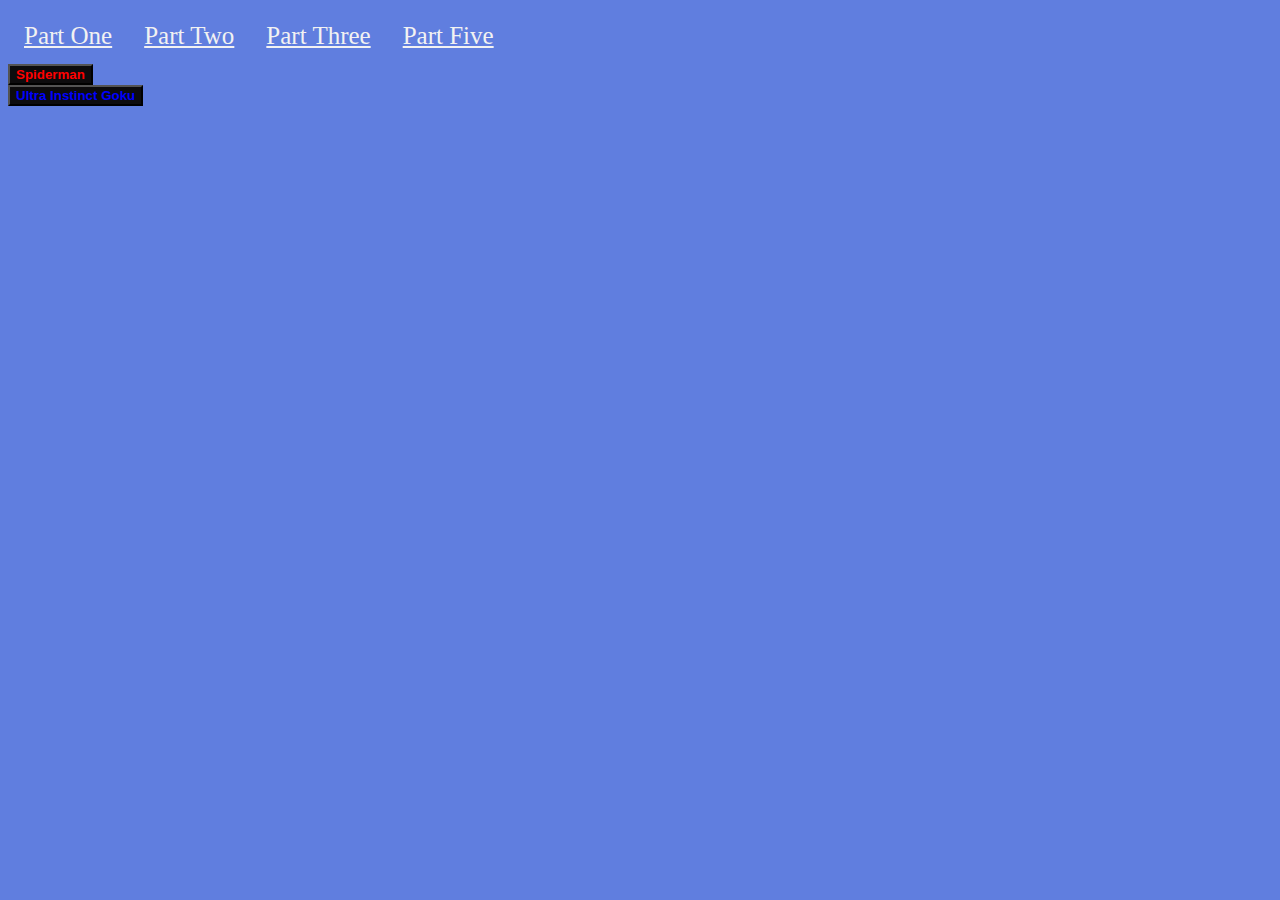
<file: index.html>
<!DOCTYPE html>
<html>
    <link rel="stylesheet" type="text/css" href="index.css">
<head>
	<title>Part 1</title>
</head>
<body>
        <div class="topnav" id="myTopnav">
            <a href="index.html">Part One</a>
            <a href="Index2.html">Part Two</a>
            <a href="index3.html">Part Three</a>
            <a href="index4.html">Part Five</a>
        
        </div>
    <button id="spiderman" >Spiderman</button>
    <text id="para"></text>
    <div>
        </div>
    
    <button id="goku">Ultra Instinct Goku</button> <text id="para2"></text>
</body>
<script>
            // DOM . get an Element by its ID . an Event to click and process a function
            document.getElementById("spiderman").addEventListener("click", function(event){
                // variable text  = DOM.Element by ID(text box named para)
                let text = document.getElementById("para");
                //text
                text.innerText = "I'm Right"; 

                let text1 = document.getElementById("para2");
                text1.innerText = "";

            
            });

            
            document.getElementById("goku").addEventListener("click", function(event){
                let text2 = document.getElementById("para2");
                text2.innerText = "No, I'm Right"; 

                let text3 = document.getElementById("para");
                text3.innerText = "";
            
            });
        
</script>
</html>
</file>
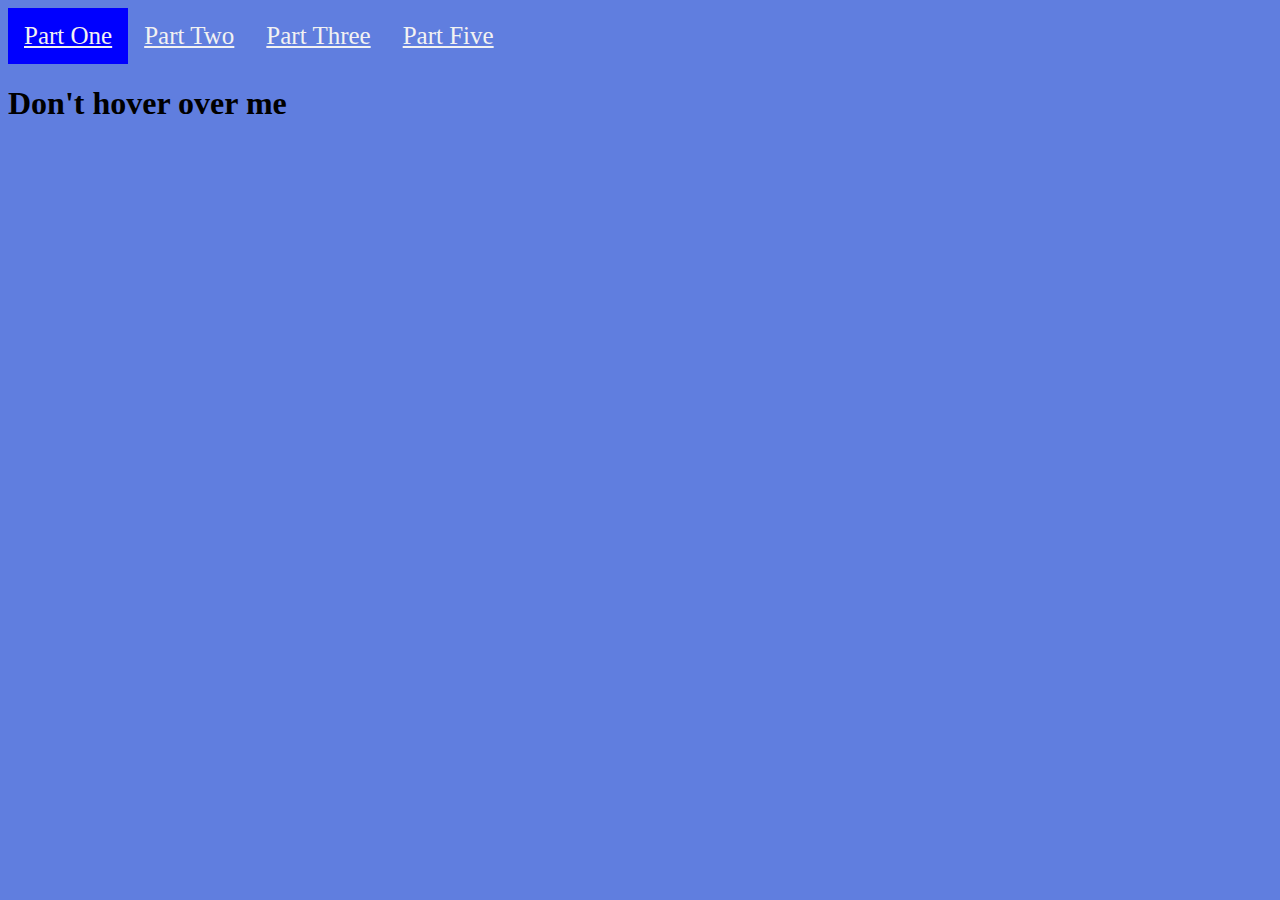
<file: index2.html>
<!DOCTYPE html>
<html>
<head>
	<title>Part 2</title>
</head>
<body>
    <div class="topnav" id="myTopnav">
        <a href="index.html" class="active">Part One</a>
        <a href="index2.html">Part Two</a>
        <a href="index3.html">Part Three</a>
        <a href="index4.html">Part Five</a> 
    </div>
    
    <link rel="stylesheet" type="text/css" href="index.css">
 <p id="large"><h1 id="header">Don't hover over me</h1></p>
</body>
<script>


            document.getElementById("header").addEventListener("mouseover",function(event){
                
                alert("Hey I told you not to hover over me");
            });

        
</script>
</html>
</file>
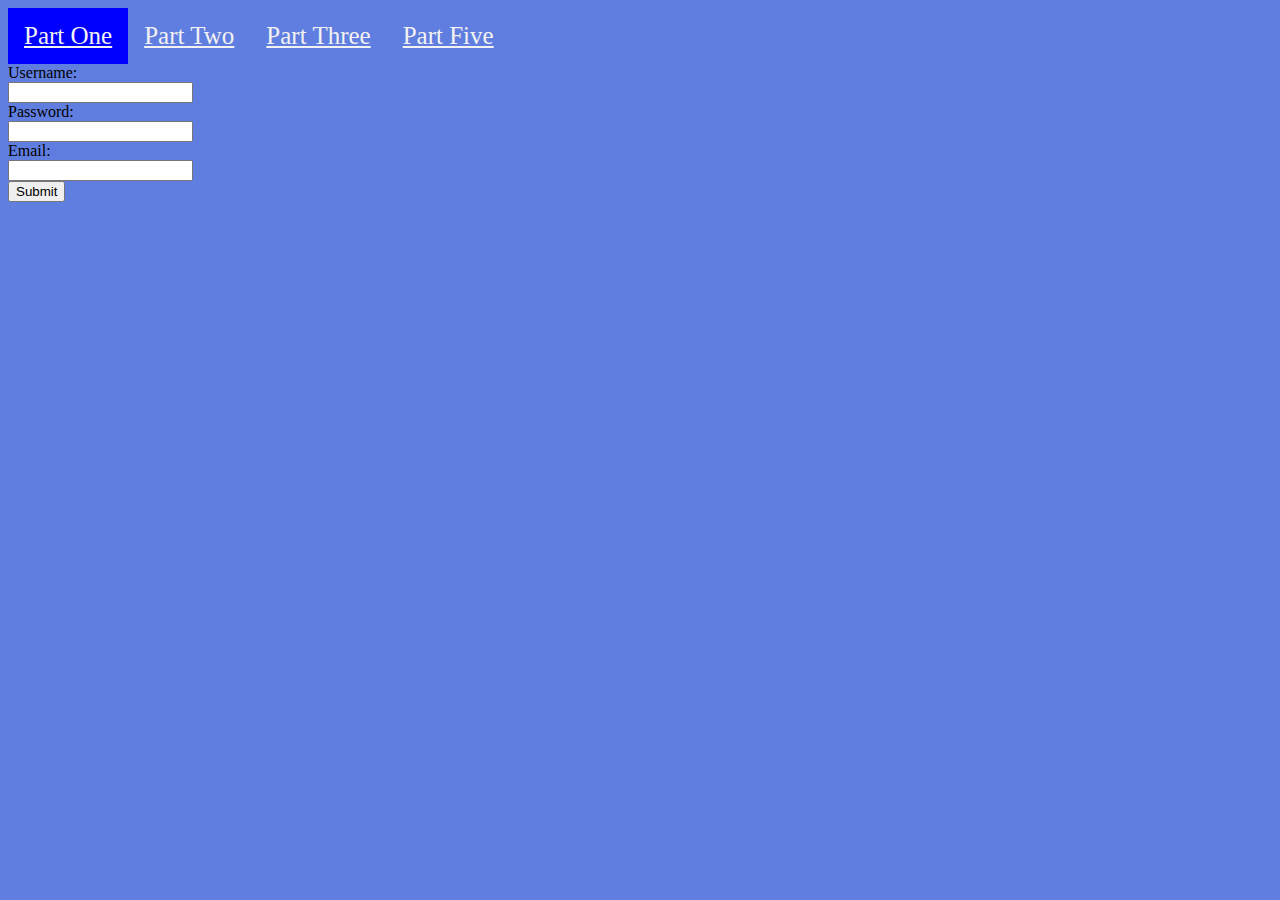
<file: index3.html>
<!DOCTYPE html>
<html>
<head>
	<title> Part 3</title>
</head>
<link rel="stylesheet" type="text/css" href="index.css">
<body>
    <div class="topnav" id="myTopnav">
        <a href="index.html" class="active">Part One</a>
        <a href="index2.html">Part Two</a>
        <a href="index3.html">Part Three</a>
        <a href="index4.html">Part Five</a>
    </div>

<form onSubmit="mySubmitFunction()">
    Username:<br>
    <input id="userN" type="text" name="firstName"><br>
    Password:<br>
    <input id="ptext" type="text" name="passWord"><br>
    Email:<br>
    <input type="email" name="email"><br>
    <input id="submitButton" type="submit">

   <!--- ><button id="submitButton">Submit</button> -->
  

</form>
</body>
<script>
    const mySubmitFunction = () => {
 
    if (document.getElementById("ptext").value == "12345678"){

      
        document.body.innerHTML = "<h1> Correct </h1>"

    } else if (document.getElementById("ptext").value !== "12345678") {

             alert("Wrong Password");
    } else {
        stop();
    }
}
</script>
</html>
</file>
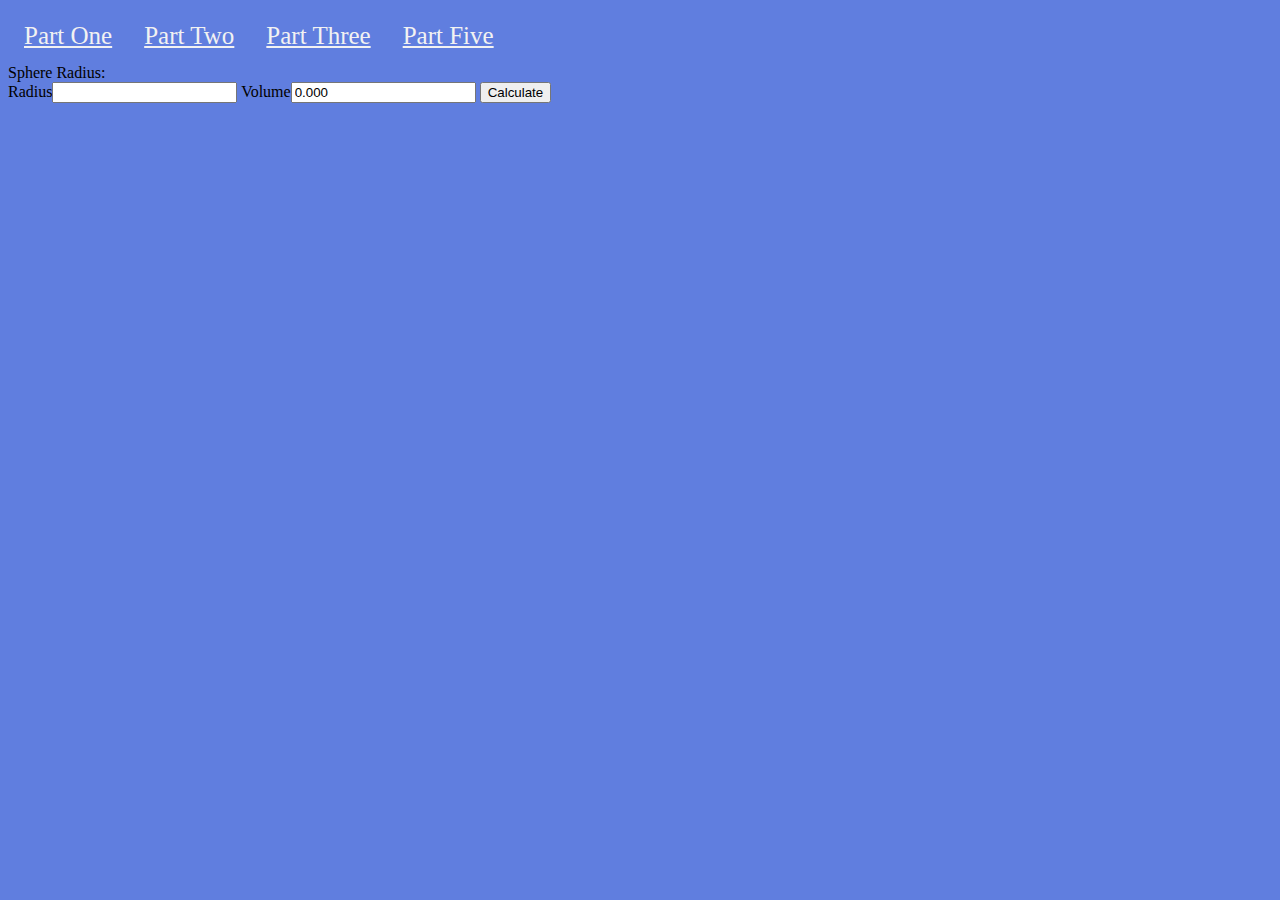
<file: index4.html>
<!DOCTYPE html>
<html>
    
    <head>
        <title>Part 5</title>
    </head>
    <link rel="stylesheet" type="text/css" href="index.css">
    
    <body>
        <div class="topnav" id="myTopnav">
        <a href="index.html">Part One</a>
        <a href="index2.html">Part Two</a>
        <a href="index3.html">Part Three</a>
        <a href="index4.html">Part Five</a>
        
    </div>
    <form id ="sphereCal">
    Sphere Radius:<br>
    <label for="radius">Radius</label><input type="text" name="radius" id="radius">
    <label for="volume">Volume</label><input type="text" name="volume" id="volume">
    
    <input type="submit" value="Calculate" id="submit">
    </form>
       

    </body>
    <script>
     function volume_sphere() {
            let volume = 0;
            let radius = document.getElementById('radius').value; 
            volume = (4 / 3) * Math.PI * Math.pow(radius, 3);
            volume = volume.toFixed(3);
            document.getElementById('volume').value = volume;
            return false; // we return false so the page doesnt reload 
        }
        window.onload = document.getElementById('sphereCal').onsubmit = volume_sphere;
    </script>
    
</html>
</file>
<file: index.css>
/* Part 4 */



body{
    background: rgb(96, 126, 223);
}
#spiderman {
    color: red;
    font-weight: 900;
}
#goku {
    font-weight: 900;
    color: blue;
}
button {
    background-color: rgb(13, 12, 14);
}

/* Add a black background color to the top navigation */
.topnav {
  background-color: rgb(96, 126, 223);
overflow: hidden;
}

/* Style the links inside the navigation bar */
.topnav a {
  float: left;
  display: block;
  color: #f2f2f2;
  text-align: center;
  padding: 14px 16px;
  font-size: 25px;
}

/* Change the color of links on hover */
.topnav a:hover {
  background-color: #ddd;
  color: black;
}

/* Add an active class to highlight the current page */
.active {
  background-color: blue;
  color: white;
}

/* Hide the link that should open and close the topnav on small screens */
.topnav .icon {
  display: none;
}
</file>
